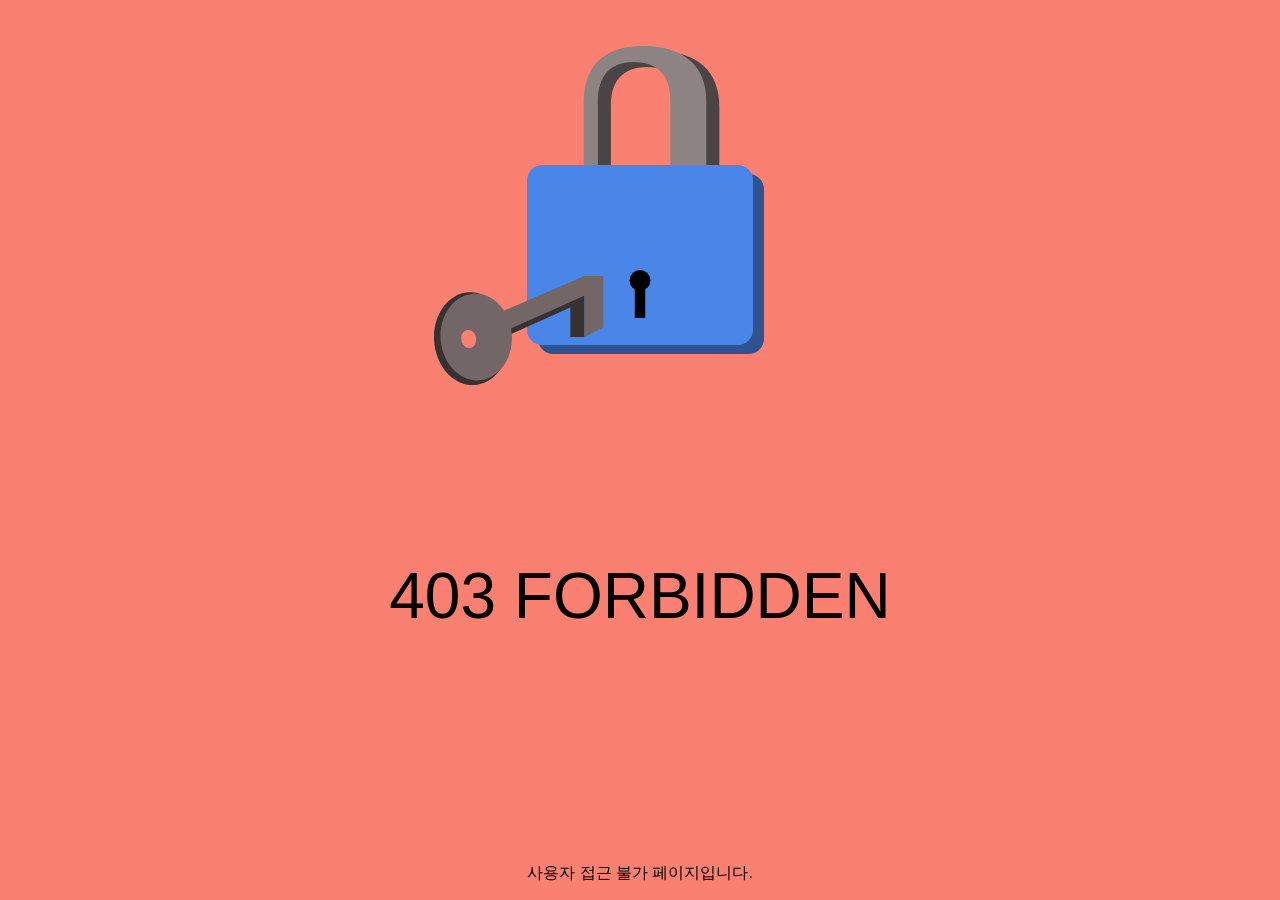
<file: spring-auth/src/main/resources/static/forbidden.html>
<!DOCTYPE html>
<html lang="en">
<head>
    <meta charset="UTF-8">
    <title>접근 불가</title>
    <style>
        html,body{
            margin:0;
            padding:0;
            display:flex;
            justify-content:center;
            align-items:center;
            background-color:salmon;
            font-family:"Quicksand", sans-serif;

        }

        #container_anim{
            position:relative;
            width:100%;
            height:70%;
        }

        #key{
            position:absolute;
            top:77%;
            left:-33%;
        }

        #text{
            font-size:4rem;
            position:absolute;
            top:55%;
            width:100%;
            text-align:center;
        }

        #credit{
            position:absolute;
            bottom:0;
            width:100%;
            text-align:center;
            bottom:
        }

        a{
            color: rgb(115,102,102);
        }
    </style>
    <script>
        var lock = document.querySelector('#lock');
        var key = document.querySelector('#key');


        function keyAnimate(){
            dynamics.animate(key, {
                translateX: 33
            }, {
                type:dynamics.easeInOut,
                duration:500,
                complete:lockAnimate
            })
        }


        function lockAnimate(){
            dynamics.animate(lock, {
                rotateZ:-5,
                scale:0.9
            }, {
                type:dynamics.bounce,
                duration:3000,
                complete:keyAnimate
            })
        }


        setInterval(keyAnimate, 3000);
    </script>
</head>
<body>
<div id="container_anim">
    <div id="lock" class="key-container">
        <?xml version="1.0" standalone="no"?><!-- Generator: Gravit.io --><svg xmlns="http://www.w3.org/2000/svg" xmlns:xlink="http://www.w3.org/1999/xlink" style="isolation:isolate" viewBox="317.286 -217 248 354" width="248" height="354"><g><path d="M 354.586 -43 L 549.986 -43 C 558.43 -43 565.286 -36.144 565.286 -27.7 L 565.286 121.7 C 565.286 130.144 558.43 137 549.986 137 L 354.586 137 C 346.141 137 339.286 130.144 339.286 121.7 L 339.286 -27.7 C 339.286 -36.144 346.141 -43 354.586 -43 Z" style="stroke:none;fill:#2D5391;stroke-miterlimit:10;"/><g transform="matrix(-1,0,0,-1,543.786,70)"><text transform="matrix(1,0,0,1,0,234)" style="font-family:'Quicksand';font-weight:700;font-size:234px;font-style:normal;fill:#4a4444;stroke:none;">U</text></g><g transform="matrix(-1,0,0,-1,530.786,65)"><text transform="matrix(1,0,0,1,0,234)" style="font-family:'Quicksand';font-weight:700;font-size:234px;font-style:normal;fill:#8e8383;stroke:none;">U</text></g><path d="M 343.586 -52 L 538.986 -52 C 547.43 -52 554.286 -45.144 554.286 -36.7 L 554.286 112.7 C 554.286 121.144 547.43 128 538.986 128 L 343.586 128 C 335.141 128 328.286 121.144 328.286 112.7 L 328.286 -36.7 C 328.286 -45.144 335.141 -52 343.586 -52 Z" style="stroke:none;fill:#4A86E8;stroke-miterlimit:10;"/><g><circle vector-effect="non-scaling-stroke" cx="441.28571428571433" cy="63.46153846153848" r="10.461538461538453" fill="rgb(0,0,0)"/><rect x="436.055" y="66.538" width="10.462" height="34.462" transform="matrix(1,0,0,1,0,0)" fill="rgb(0,0,0)"/></g></g></svg>
    </div>

    <div id="key">
        <?xml version="1.0" standalone="no"?><!-- Generator: Gravit.io --><svg xmlns="http://www.w3.org/2000/svg" xmlns:xlink="http://www.w3.org/1999/xlink" style="isolation:isolate" viewBox="232.612 288.821 169.348 109.179" width="169.348" height="109.179"><g><path d=" M 382.96 349.821 L 368.96 349.821 L 368.96 314.821 L 382.96 307.821 L 382.96 349.821 Z " fill="rgb(55,49,49)"/><path d=" M 292.134 354.827 L 379.96 315.39 L 379.96 305.547 L 292.134 343.094 L 292.134 354.827 Z " fill="rgb(55,49,49)"/><path d=" M 280.96 340.109 L 401.96 288.821 L 401.96 340.109 L 382.96 349.972 L 382.96 308.547 L 265.96 360.821 L 259.96 349.972 L 280.96 340.109 Z " fill="rgb(115,102,102)"/><path d=" M 401.96 288.821 L 382.96 288.821 L 280.96 332.821 L 292.134 340.109 L 401.96 288.821 Z " fill="rgb(115,102,102)"/><g><path d=" M 232.755 354.125 C 230.958 328.501 246.297 306.519 266.988 305.068 C 287.679 303.617 305.937 323.243 307.734 348.867 C 309.531 374.492 294.191 396.473 273.5 397.924 C 252.809 399.375 234.552 379.75 232.755 354.125 Z " fill="rgb(55,49,49)"/><path d=" M 239.241 352.316 C 237.564 328.406 252.144 307.876 271.779 306.499 C 291.414 305.122 308.716 323.416 310.393 347.326 C 312.07 371.236 297.49 391.766 277.855 393.143 C 258.22 394.52 240.917 376.226 239.241 352.316 Z " fill="rgb(115,102,102)"/><path d=" M 260.038 353.084 C 259.196 348.171 261.788 343.621 265.822 342.929 C 269.856 342.238 273.816 345.665 274.658 350.578 C 275.5 355.49 272.909 360.041 268.874 360.732 C 264.84 361.424 260.88 357.997 260.038 353.084 Z " fill="salmon"/></g></g></svg>
    </div>
</div>

<p id="text">403 FORBIDDEN</p>
<p id="credit">사용자 접근 불가 페이지입니다.</a></p>
</body>
</html>
</file>
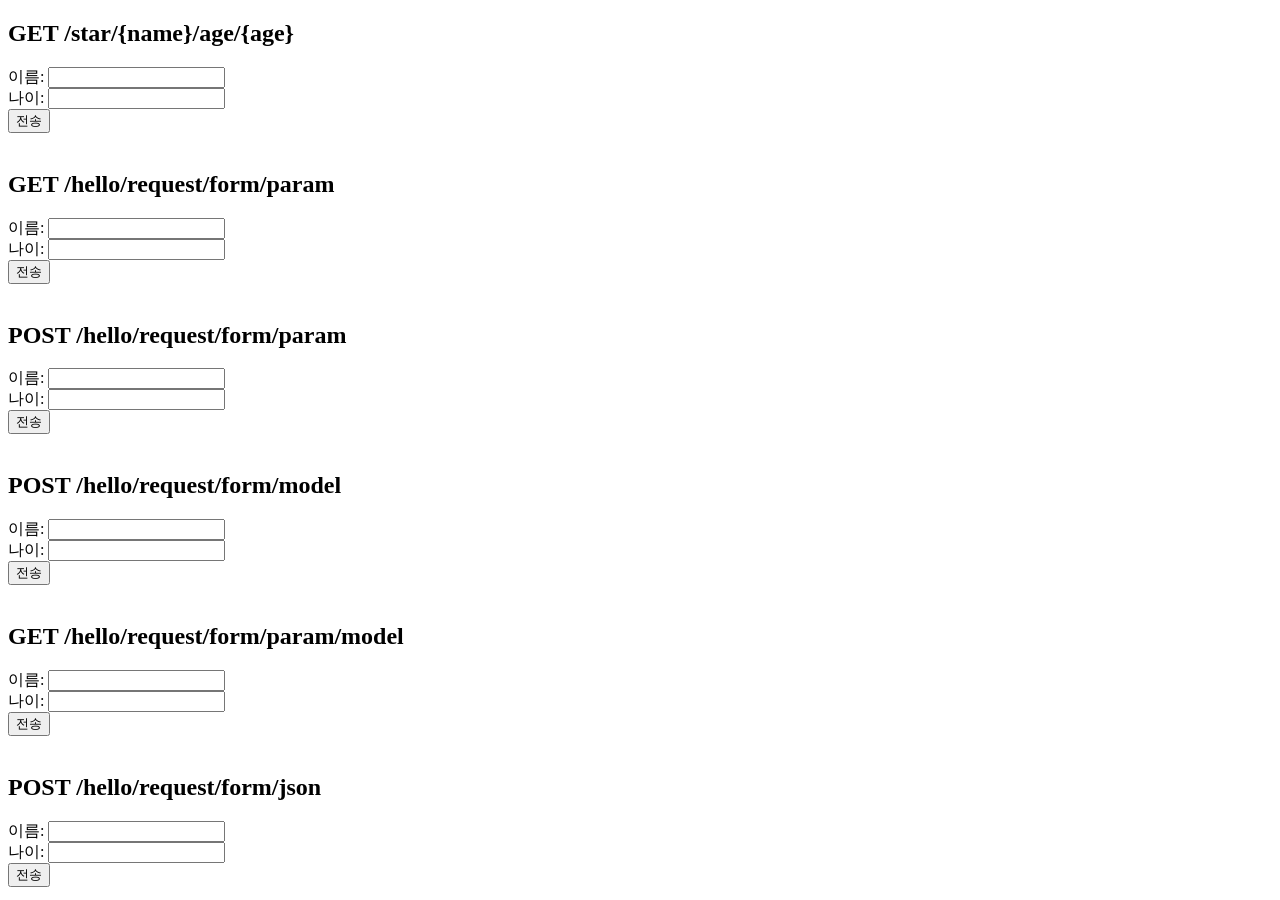
<file: spring-mvc/src/main/resources/templates/hello-request-form.html>
<!DOCTYPE html>
<html>
<head>
    <title>Hello Request</title>
</head>
<body>
<h2>GET /star/{name}/age/{age}</h2>
<form id="helloPathForm">
    <div>
        이름: <input name="name" type="text">
    </div>
    <div>
        나이: <input name="age" type="text">
    </div>
</form>
<div>
    <button id="helloPathFormSend">전송</button>
</div>
<br>

<h2>GET /hello/request/form/param</h2>
<form method="GET" action="/hello/request/form/param">
    <div>
        이름: <input name="name" type="text">
    </div>
    <div>
        나이: <input name="age" type="text">
    </div>
    <button>전송</button>
</form>

<br>

<h2>POST /hello/request/form/param</h2>
<form method="POST" action="/hello/request/form/param">
    <div>
        이름: <input name="name" type="text">
    </div>
    <div>
        나이: <input name="age" type="text">
    </div>
    <button>전송</button>
</form>
<br>

<h2>POST /hello/request/form/model</h2>
<form method="POST" action="/hello/request/form/model">
    <div>
        이름: <input name="name" type="text">
    </div>
    <div>
        나이: <input name="age" type="text">
    </div>
    <button>전송</button>
</form>
<br>

<h2>GET /hello/request/form/param/model </h2>
<form method="GET" action="/hello/request/form/param/model">
    <div>
        이름: <input name="name" type="text">
    </div>
    <div>
        나이: <input name="age" type="text">
    </div>
    <button>전송</button>
</form>
<br>

<h2>POST /hello/request/form/json</h2>
<form id="helloJsonForm">
    <div>
        이름: <input name="name" type="text">
    </div>
    <div>
        나이: <input name="age" type="text">
    </div>
</form>
<div>
    <button id="helloJsonSend">전송</button>
</div>
<div>
    <div id="helloJsonResult"></div>
</div>
</body>
<script>
    // GET /star/{name}/age/{age}
    const helloPathForm = document.querySelector("#helloPathFormSend")
    helloPathForm.onclick = (e) => {
        const form = document.querySelector("#helloPathForm");
        const name = form.querySelector('input[name="name"]').value;
        const age = form.querySelector('input[name="age"]').value;
        const relativeUrl = `/hello/request/star/${name}/age/${age}`;
        window.location.href = relativeUrl;
    }

    // POST /hello/request/form/json
    const helloJson = document.querySelector("#helloJsonSend")
    helloJson.onclick = async (e) => {
        const form = document.querySelector("#helloJsonForm");

        const data = {
            name: form.querySelector('input[name="name"]').value,
            age: form.querySelector('input[name="age"]').value
        }

        const response = await fetch('/hello/request/form/json', {
            method: 'POST',
            headers: {
                'Content-Type': 'application/json',
            },
            body: JSON.stringify(data),
        })

        const text = await response.text(); // read response body as text
        document.querySelector("#helloJsonResult").innerHTML = text;
    };
</script>
</html>
</file>
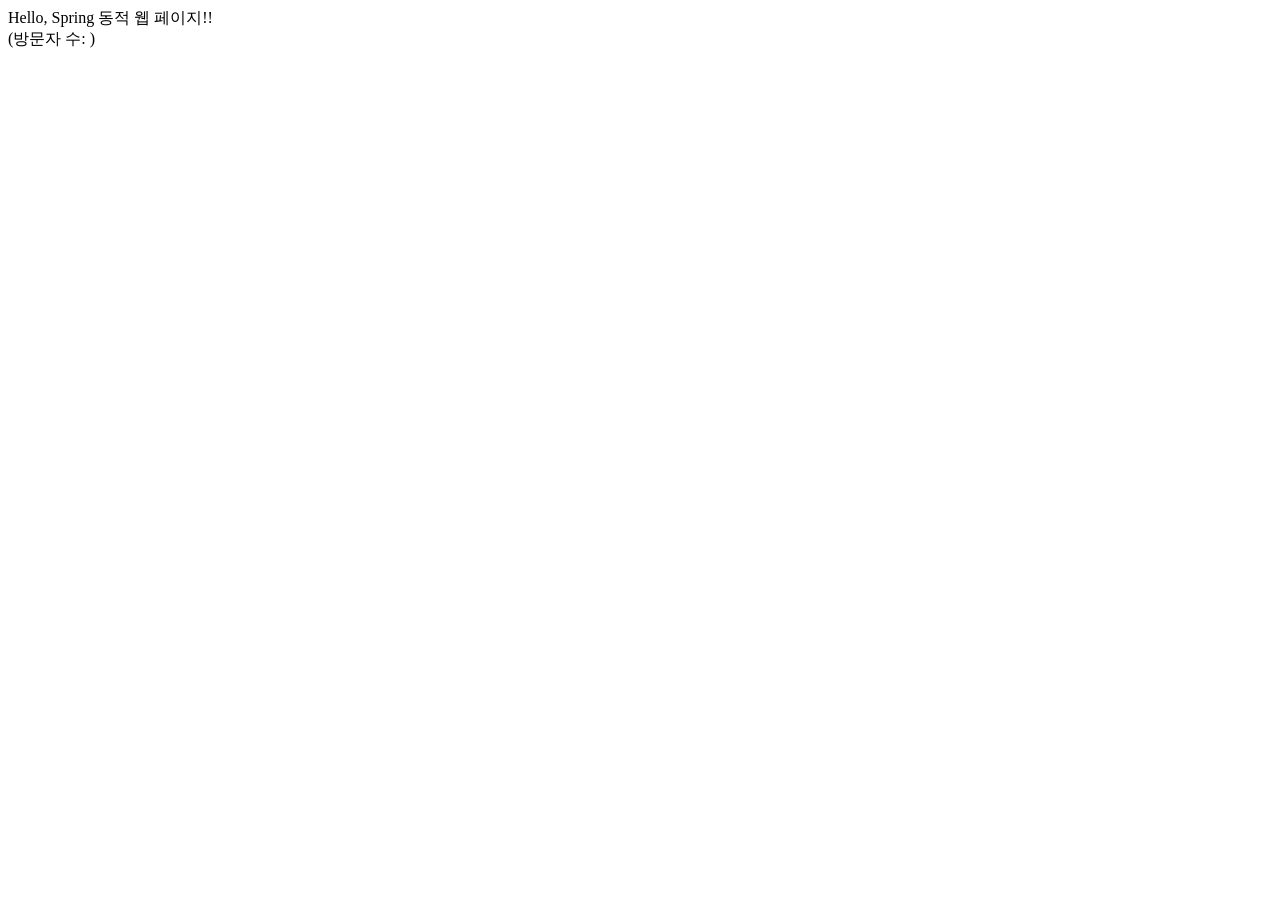
<file: spring-mvc/src/main/resources/templates/hello-visit.html>
<!DOCTYPE html>
<html>
<head><meta charset="UTF-8"><title>Hello Spring</title></head>
<body>
<div>
  Hello, Spring 동적 웹 페이지!!
</div>
<div>
  (방문자 수: <span th:text="${visitCount}"></span>)
</div>
</body>
</html>
</file>
